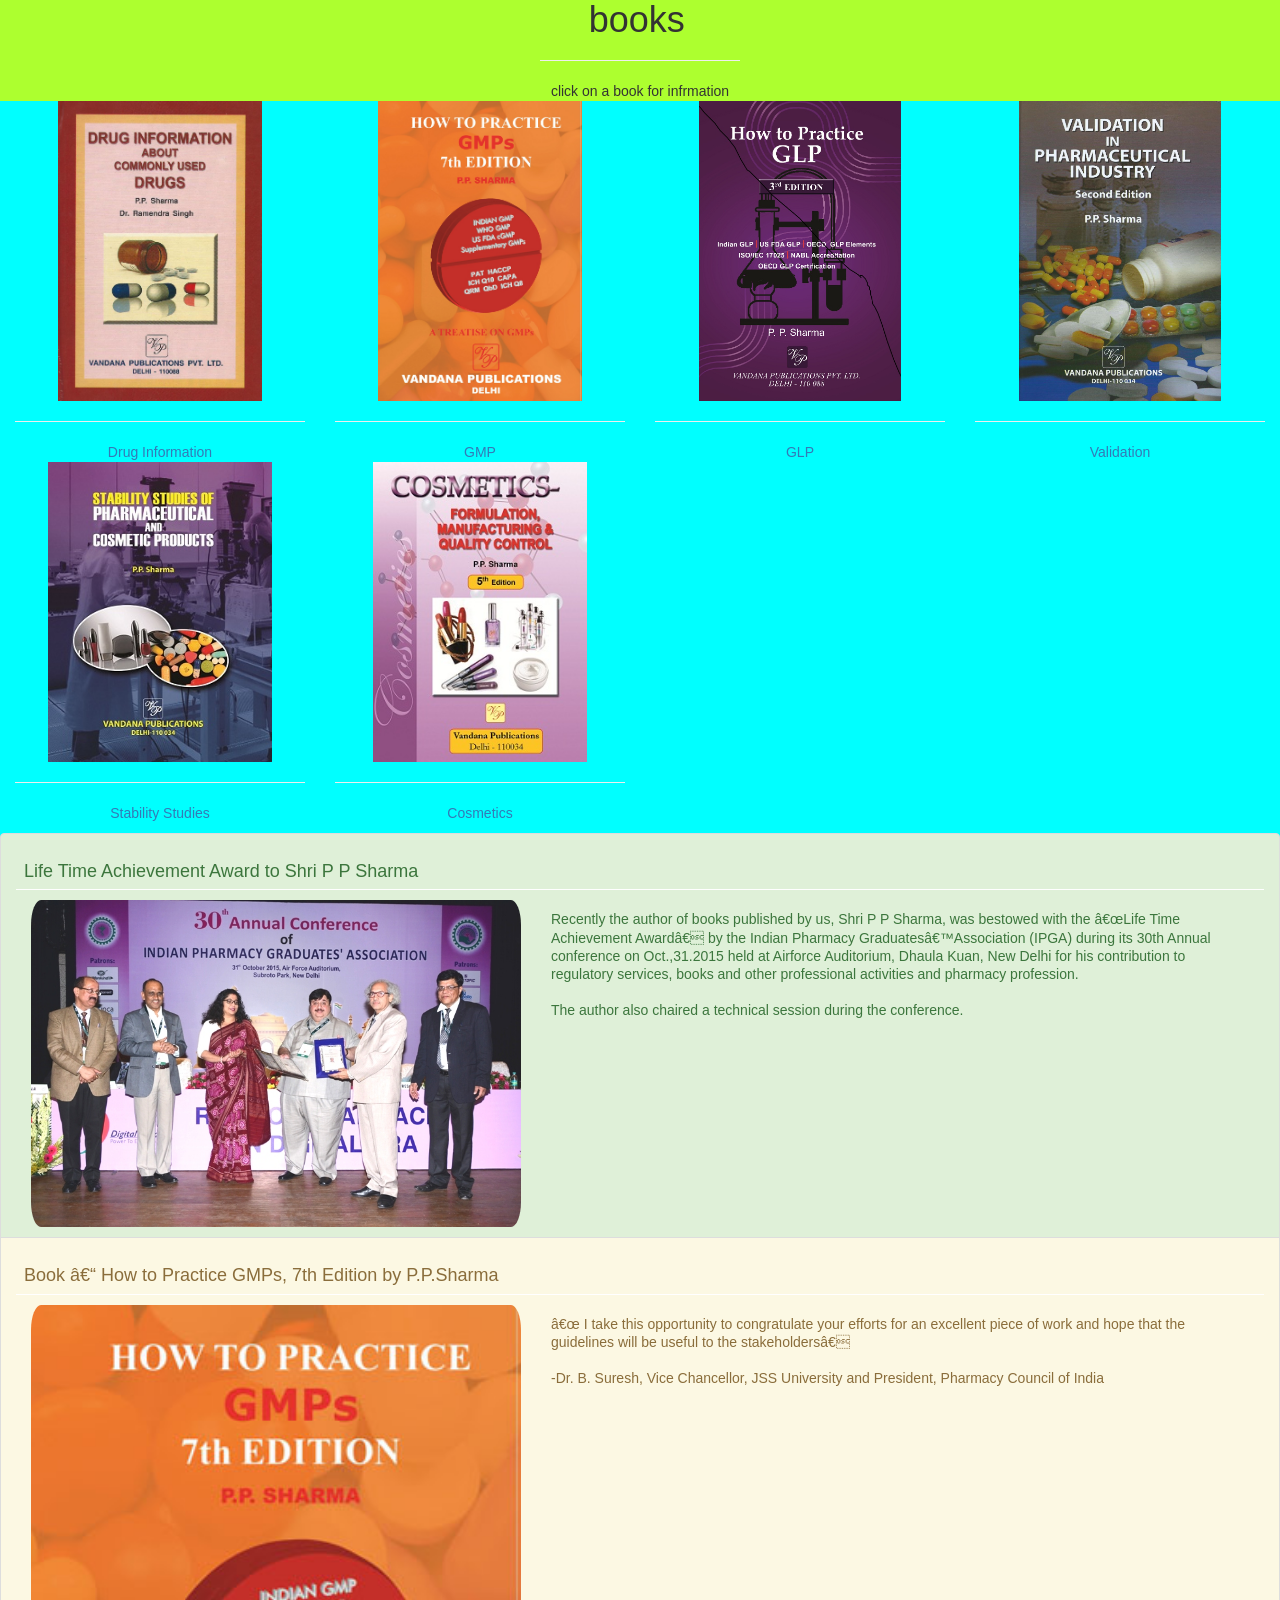
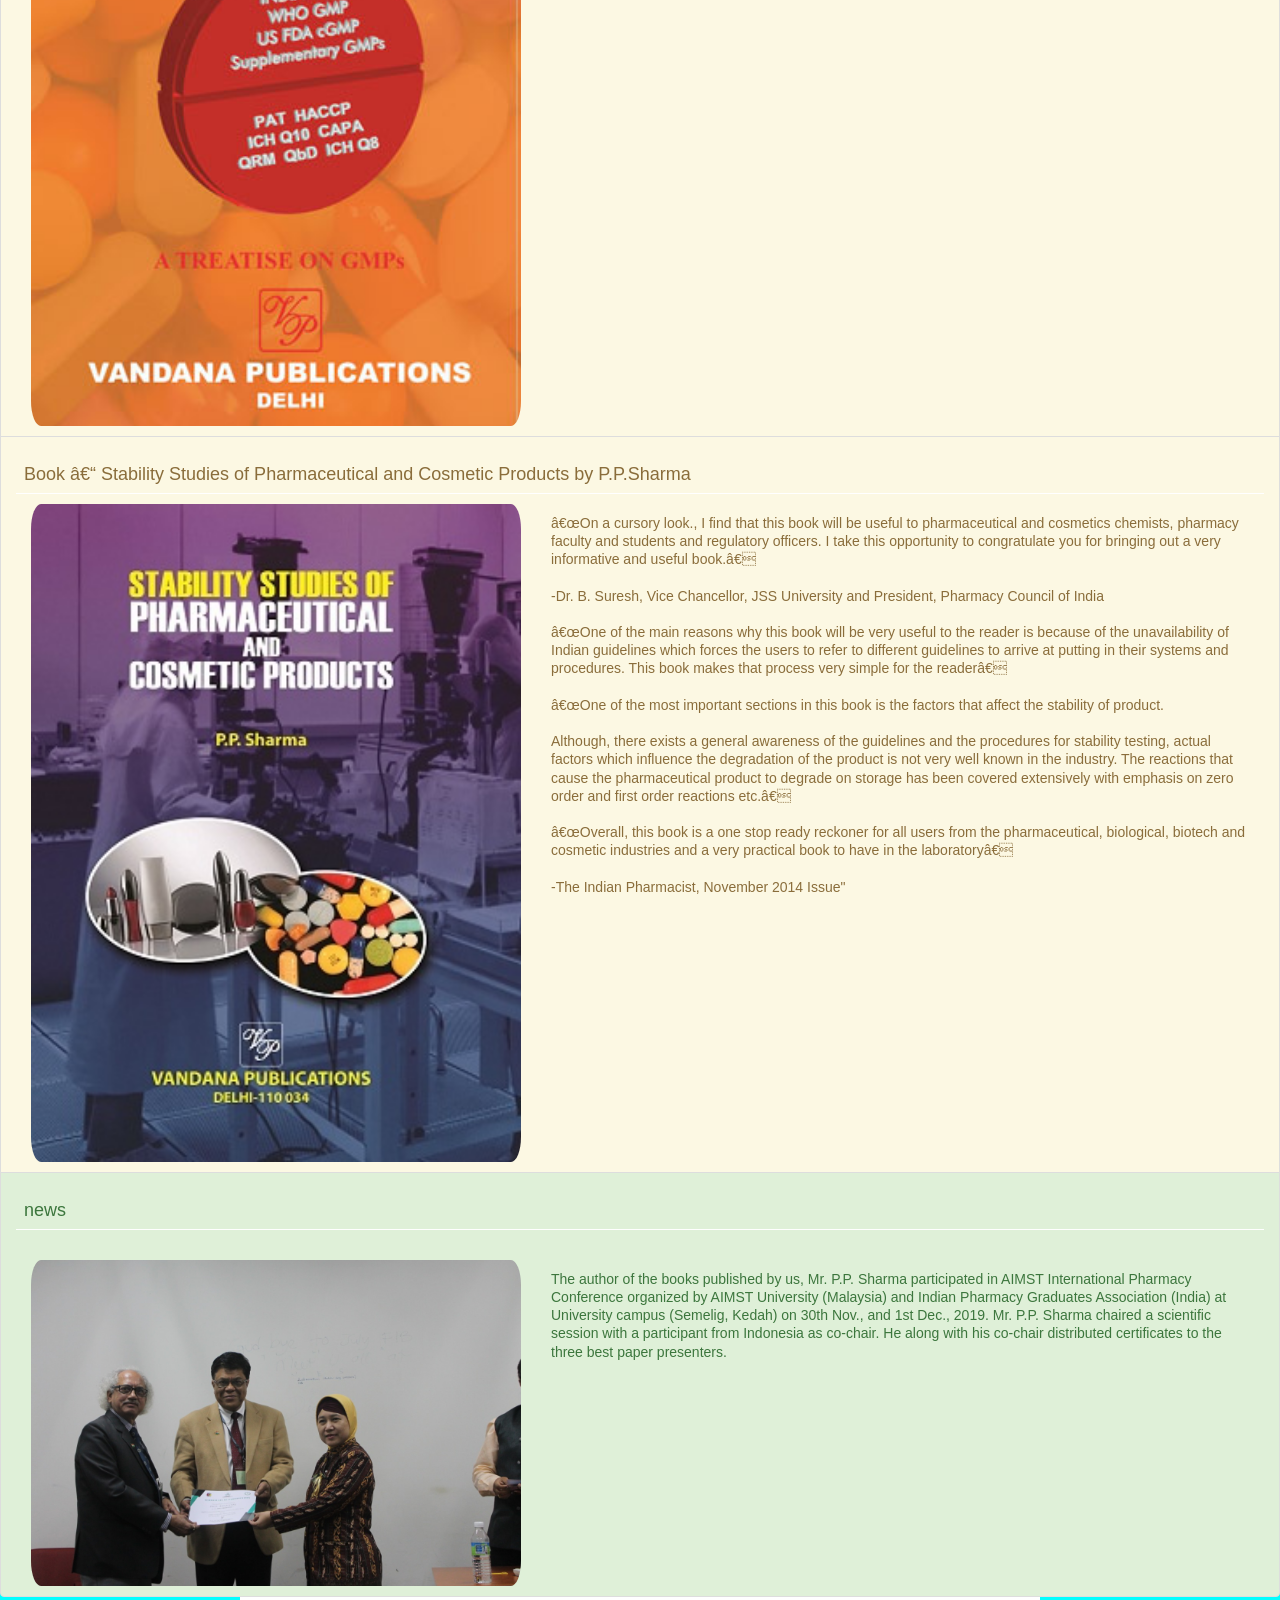
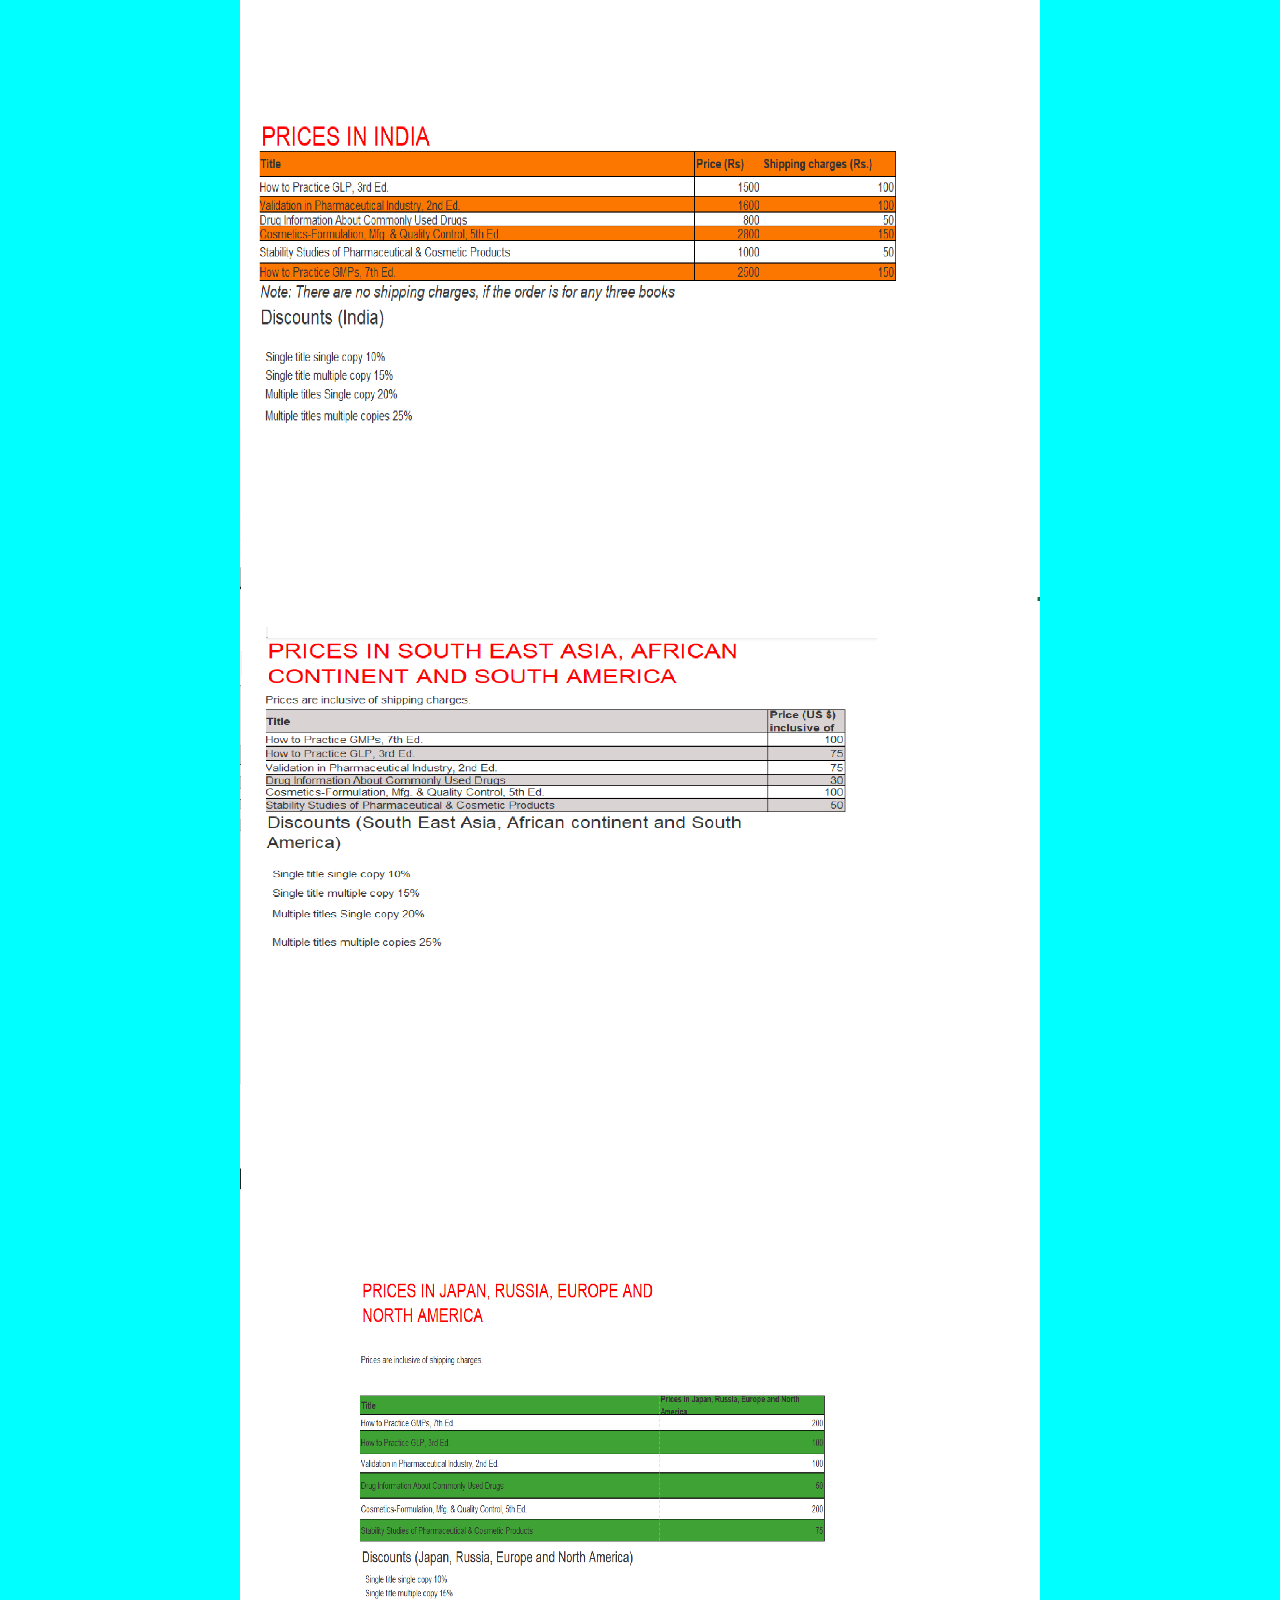
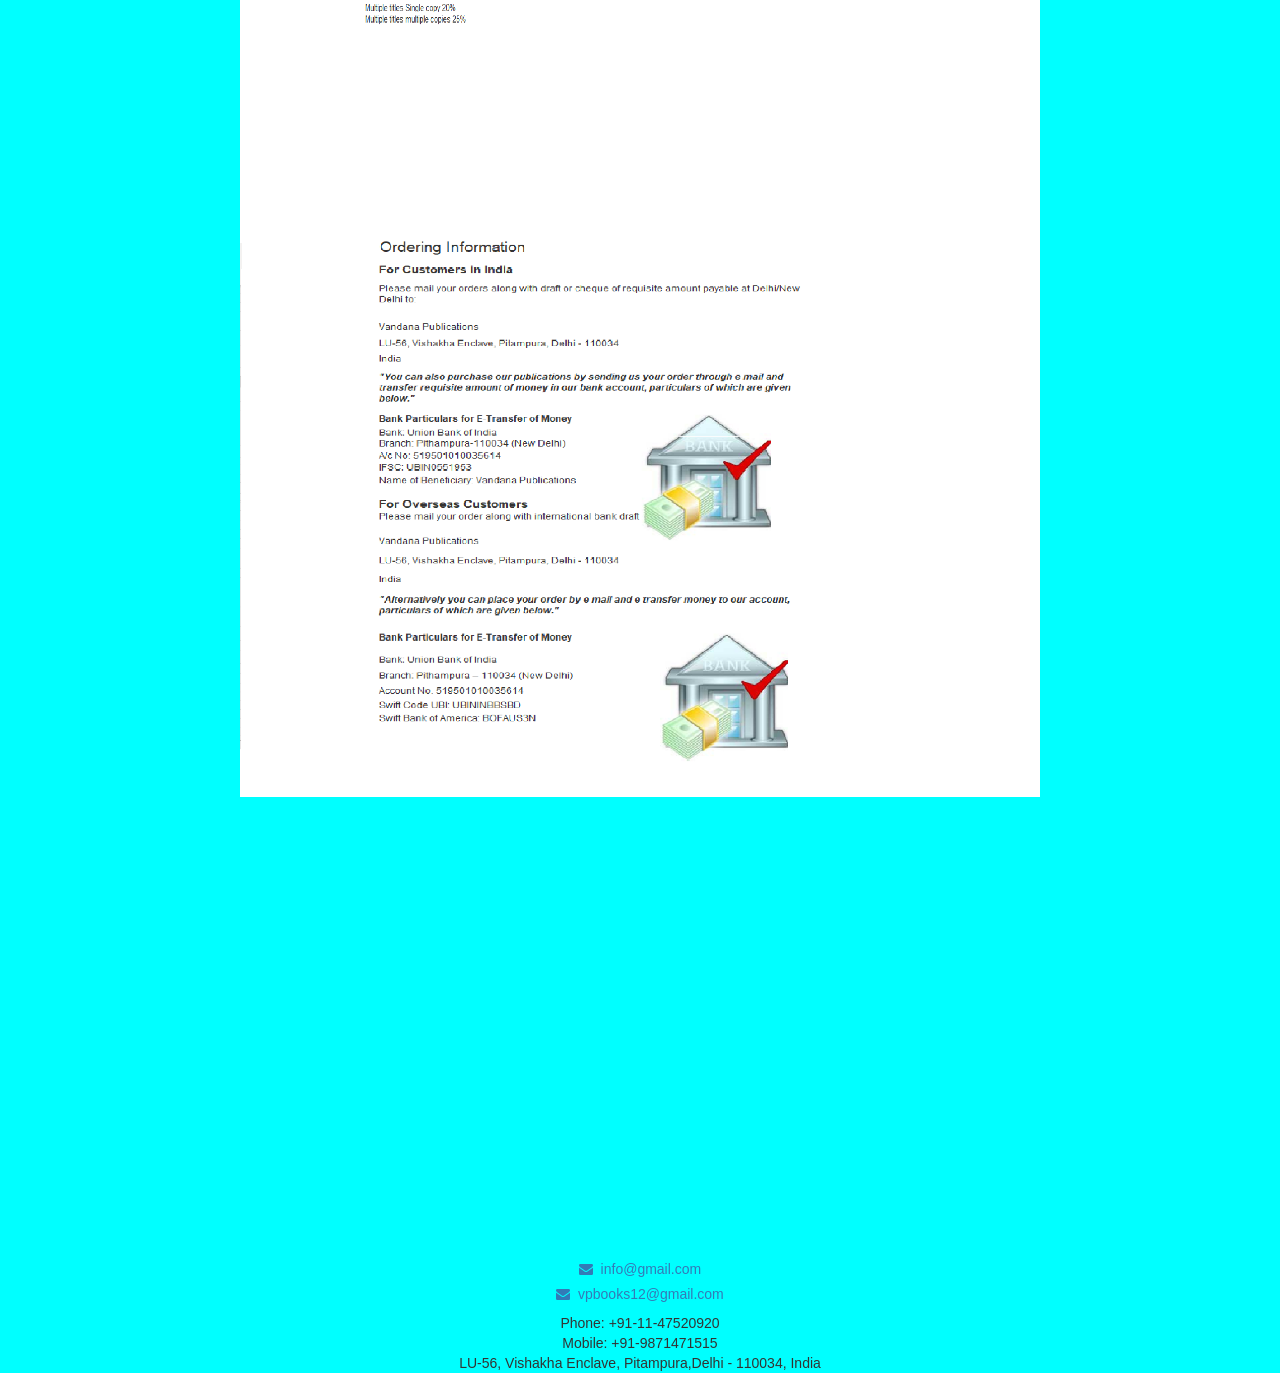
<file: index.html>
<!DOCTYPE html>
<html lang="eng">

<head>
    <meta charset="utf-8">
    <meta name="viewport" content="width=device-width, initial-scale=1.0">
    <title>vandana pub</title>

    <link rel="stylesheet" href="https://maxcdn.bootstrapcdn.com/bootstrap/3.4.0/css/bootstrap.min.css">

    <script src="https://ajax.googleapis.com/ajax/libs/jquery/3.4.1/jquery.min.js"></script>

    <script src="https://maxcdn.bootstrapcdn.com/bootstrap/3.4.0/js/bootstrap.min.js"></script>

    <link rel="stylesheet" href="https://cdnjs.cloudflare.com/ajax/libs/font-awesome/4.7.0/css/font-awesome.min.css">

    <link rel="stylesheet" href="vp.css">
</head>

<body>
   

    </nav> 
    <section class="book_info">
        <h1 style="margin-left: 46%;">books</h1>
        <hr style="width: 200px;">
        <center>
        <p>click on a book for infrmation</p>
        </center>
        <center>
        <div class="col-lg-3 col-md-3 col-sm-3 col-xs-6 book" data-toggle="modal" data-target="#drugs">
            <img src="145182645914513692861448635784x.jpg" style="height: 300px" class="img-responsive">
            <hr>
            <p class="text-primary">Drug Information</p>
        </div>
        <div class="modal fade" id="drugs">
            <div class="modal-dialog">
                <div class="modal-content">
                    <div class="modal-header" style="text-align: center; background-color: blue;">
                        <button type="button" class="close" data-dismiss="modal">&times;</button>
                        <h4 class="modal-title" style="color: white;">Drug Information about Commonly Used Drugs</h4>
                    </div>

                    <div class="modal-body" style="text-align: center; background-color: greenyellow;">
                        <center>
                            <img src="145182645914513692861448635784x.jpg" class="img-responsive img_modal" style="height: 200px">
                            <p class="p_modal" style="color: blueviolet">Drug information is something that is needed by all pharma professionals whether in practice, industry, pharmacy education or regulatory. Drug information in this title has been compiled based on their use in disorders of different body systems like gastro-intestinal tract (GIT), respiratory tract, cardio-vascular system. In the introductory section of each part, there is general discussion on different classes of drugs, which are used in the treatment of disorders of the system. Later, there is drug information on individual drugs. There are two chapters, which are not specific to system but deal with common factor, for example pain. These chapters include drugs used in pain, fever, and inflammation and anti-infective drugs. The book has been divided into eight parts. Many pharma professionals may not be conversant with medical terms, therefore, abbreviations and glossary of medical terms have been given in the beginning of the book. There are three appendices in the book. Appendix I contains the list of drugs and their FDC, manufacture and sale of which have been banned in India. Appendix II contains list of schedule X drugs for which separate licence is required for manufacture and sale. Appendix III contains list of medical devices, which have been notified as drugs by Govt. of India<br>
                                <a style="color: crimson; " href="http://vpbooks.in/upload/1451826459Drug%20Information%20-%20Preview.pdf" target="_blank"><b>more</b></a>
                            </p>
                        </center>
                    </div>
                </div>
            </div>
        </div>
        <div class="col-lg-3 col-md-3 col-sm-3 col-xs-6 book" data-toggle="modal" data-target="#gmp">
            <img src="14509640111440474311GMPs_with_logo.jpg" style="height: 300px" class="img-responsive">
            <hr>
            <p class="text-primary"> GMP</p>
        </div>
        <div class="modal fade" id="gmp">
            <div class="modal-dialog">
                <div class="modal-content">
                    <div class="modal-header" style="text-align: center; background-color: blue;">
                        <button type="button" class="close" data-dismiss="modal">&times;</button>
                        <h4 class="modal-title" style="color: white;">How to Practice GMP</h4>
                    </div>

                    <div class="modal-body" style="text-align: center; background-color: greenyellow;">
                        <center>
                            <img src="14509640111440474311GMPs_with_logo.jpg" class="img-responsive img_modal" style="height: 200px">
                            <p class="p_modal" style="color: blueviolet">Like GMP, GLP also originated in the United States of America. US FDA had observed in some cases that studies submitted in support of safety of regulated products had not been conducted in acceptable manner. In view of this, GLP guidelines were incorporated under the Code of Federal Regulations (21CFR 58) in late seventies. Based on these guidelines a group of countries known as Organization for Economic Cooperation and Development (OECD) developed GLP in early eighties. In India, GLP were incorporated under the Drugs and Cosmetics Rules as Schedule L1 in 2008 to be effective after two years. The former GLPs have been revised a couple of times. The first edition of this book was published in 2000 when no national GLP guidelines were available and discussion was mainly based on US FDA GLP. In view of the changes and appearance of GLP under the Drugs and Cosmetics Rules, third edition of the book has been published. Besides Indian GLP, US FDA GLP and principles of OECD GLP, associated topics like inspection, sampling, statistical quality control (SQC), analytical method validation, laboratory safety, NABL accreditation, GLP certification under OECD GLP Program have been included in the book to make it useful to the pharmaceutical industry and pharmacy educational institutions.

                                <br>
                                <a style="color: crimson; " href="http://vpbooks.in/upload/1450964011gmps-preview.pdf" target="_blank"><b>more</b></a>
                            </p>
                        </center>
                    </div>
                </div>
            </div>
        </div>

        <div class="col-lg-3 col-md-3 col-sm-3 col-xs-6 book" data-toggle="modal" data-target="#glp">
            <img src="145414802314513693971440495950GLP_Cover_3rd_edition_Final%20-%20Copy.jpg" style="height: 300px" class="img-responsive">
            <hr>
            <p class="text-primary"> GLP</p>
        </div>
        <div class="modal fade" id="glp">
            <div class="modal-dialog">
                <div class="modal-content">
                    <div class="modal-header" style="text-align: center; background-color: blue;">
                        <button type="button" class="close" data-dismiss="modal">&times;</button>
                        <h4 class="modal-title" style="color: white;">How to Practice GLP</h4>
                    </div>

                    <div class="modal-body" style="text-align: center; background-color: greenyellow;">
                        <center>
                            <img src="145414802314513693971440495950GLP_Cover_3rd_edition_Final%20-%20Copy.jpg" class="img-responsive img_modal" style="height: 200px">
                            <p class="p_modal" style="color: blueviolet">Like GMP, GLP also originated in the United States of America. US FDA had observed in some cases that studies submitted in support of safety of regulated products had not been conducted in acceptable manner. In view of this, GLP guidelines were incorporated under the Code of Federal Regulations (21CFR 58) in late seventies. Based on these guidelines a group of countries known as Organization for Economic Cooperation and Development (OECD) developed GLP in early eighties. In India, GLP were incorporated under the Drugs and Cosmetics Rules as Schedule L1 in 2008 to be effective after two years. The former GLPs have been revised a couple of times. The first edition of this book was published in 2000 when no national GLP guidelines were available and discussion was mainly based on US FDA GLP. In view of the changes and appearance of GLP under the Drugs and Cosmetics Rules, third edition of the book has been published. Besides Indian GLP, US FDA GLP and principles of OECD GLP, associated topics like inspection, sampling, statistical quality control (SQC), analytical method validation, laboratory safety, NABL accreditation, GLP certification under OECD GLP Program have been included in the book to make it useful to the pharmaceutical industry and pharmacy educational institutions.<br>
                                <a style="color: crimson; " href="http://vpbooks.in/upload/1454148023GLP_Preview.pdf" target="_blank"><b>more</b></a>
                            </p>
                        </center>
                    </div>
                </div>
            </div>
        </div>
        <div class="col-lg-3 col-md-3 col-sm-3 col-xs-6 book" data-toggle="modal" data-target="#validation">
            <img src="1454149006Validation_2nd_ed.jpg" style="height: 300px" class="img-responsive">
            <hr>
            <p class="text-primary">Validation </p>
        </div>
        <div class="modal fade" id="validation">
            <div class="modal-dialog">
                <div class="modal-content">
                    <div class="modal-header" style="text-align: center; background-color: blue;">
                        <button type="button" class="close" data-dismiss="modal">&times;</button>
                        <h4 class="modal-title" style="color: white;">Validation in Pharmaceutical Industry</h4>
                    </div>

                    <div class="modal-body" style="text-align: center; background-color: greenyellow;">
                        <center>
                            <img src="1454149006Validation_2nd_ed.jpg" class="img-responsive img_modal" style="height: 200px">
                            <p class="p_modal" style="color: blueviolet; text-align: left;">Validation is a process of establishing documentary evidence demonstrating that a procedure, process, or activity carried out in production or testing maintains the desired level of compliance at all stages. In Pharma Industry it is very important apart from final testing and compliance of product with standard that the process adapted to produce itself must assure that process will consistently produce the expected results. Here the desired results are established in terms of specifications for outcome of the process. Qualification of systems and equipment is therefore a part of process of validation. It is a requirement of food and drug, pharmaceutical regulating agencies like FDA's good manufacturing practices guidelines.<br>
                                Contents of the book include<br>
                                Chapter 1: Principles and tools of statistics used in validation and quality control of drugs<br>
                                Chapter 2: Validation-concepts and options<br>
                                Chapter 3: Validation Master Plan (VMP) and other documents<br>
                                Chapter 4: Organizing for validation<br>
                                Chapter 5: Calibration and qualification
                                Chapter 6: Qualification of premises and validation of HVAC systems<br>
                                Chapter 7: Validation of utilities<br>
                                Chapter 8: Cleaning validation<br>
                                Chapter 9: Process validation and revalidation<br>
                                Chapter 10: Validation of packaging operations<br>
                                Chapter 11: Validation of some special processes-aseptic processes, lyophilization<br>
                                Chapter 12: Process validation of medical devices<br>
                                Chapter 13: Analytical method validation<br>
                                Chapter 14: Computer system validation<br>
                                <a style="color: crimson; " href="http://vpbooks.in/upload/1454149006Validation_Preview.pdf" target="_blank"><b>more</b></a>
                            </p>
                        </center>
                    </div>
                </div>
            </div>
        </div>
<div>  

        <div class="col-lg-3 col-md-3 col-sm-3 col-xs-6 book" data-toggle="modal" data-target="#StabilityStudiesofPharmaceuticalandCosmeticProducts" >
            <img src="14541492581450964440Cover_Stability_Studies_of_Pharmaceutical_2013_with_logo.jpg" style="height: 300px" class="img-responsive">
            <hr>
            <p class="text-primary">Stability Studies </p>
        </div>
        <div class="modal fade" id="StabilityStudiesofPharmaceuticalandCosmeticProducts">
            <div class="modal-dialog">
                <div class="modal-content">
                    <div class="modal-header" style="text-align: center; background-color: blue;">
                        <button type="button" class="close" data-dismiss="modal">&times;</button>
                        <h4 class="modal-title" style="color: white;">Stability Studies of Pharmaceutical and Cosmetic Products</h4>
                    </div>

                    <div class="modal-body" style="text-align: center; background-color: greenyellow;">
                        <center>
                            <img src="14541492581450964440Cover_Stability_Studies_of_Pharmaceutical_2013_with_logo.jpg" class="img-responsive img_modal" style="height: 200px">
                            <p class="p_modal" style="color: blueviolet; text-align: left;">The purpose of stability testing is to provide evidence on how the quality of an active pharmaceutical ingredient or medicinal product varies with time under the influence of a variety of environmental factors such as temperature, humidity, and light, and to establish a re-test period for the active pharmaceutical ingredient or a shelf life for the medicinal product and recommended storage conditions. The design of the stability-testing programme should take into account the intended market and the climatic conditions in the area in which the medicinal products will be used. The stability testing recommendations in this guideline cover the long-term storage condition for all Climatic Zones, i.e. I – IV. The shelf life should be established with due regard to the climatic zone(s) in which the products are to be marketed. For certain preparations, the shelf-life can be guaranteed only if specific storage instructions are complied with.<br>
                                Contents of the book include<br>
                                Chapter 1: Regulatory requirements for stability studies<br>
                                Chapter 2: Factors affecting stability of pharmaceutical and cosmetic products<br>
                                Chapter 3: Development of stability indicating methods<br>
                                Chapter 4: Stability studies guidelines for pharmaceutical products<br>
                                Chapter 5: IPEC excipients stability guidelines<br>
                                Chapter 6: Stability testing of biological, biotechnological products<br>
                                Chapter 7: Stability of cosmetic products<br>
                                <a style="color: crimson; " href="http://vpbooks.in/upload/1454149258Stability%20Studies%20-%20Preview.pdf" target="_blank"><b>more</b></a>
                            </p>
                        </center>
                    </div>
                </div>
            </div>
        </div>
        <div class="col-lg-3 col-md-3 col-sm-3 col-xs-6 book" data-toggle="modal" data-target="#cosmetics">
            <img src="1451826287145147194714486348831440497347Cover_Cosmetics_2014%20-%20Copy%20(2).jpg" style="height: 300px" class="img-responsive">
            <hr>
            <p class="text-primary">Cosmetics</p>
        </div>
        <div class="modal fade" id="cosmetics">
            <div class="modal-dialog">
                <div class="modal-content">
                    <div class="modal-header" style="text-align: center; background-color: blue;">
                        <button type="button" class="close" data-dismiss="modal">&times;</button>
                        <h4 class="modal-title" style="color: white;">Cosmetics-Formulation, Manufacturing and Quality Control</h4>
                    </div>

                    <div class="modal-body" style="text-align: center; background-color: greenyellow;">
                        <center>
                            <img src="1451826287145147194714486348831440497347Cover_Cosmetics_2014%20-%20Copy%20(2).jpg" class="img-responsive img_modal" style="height: 200px">
                            <p class="p_modal" style="color: blueviolet; text-align: left;">
                                As the title suggests the book has information on formulation, manufacture and quality control of cosmetics. The book has 11 parts and 59 chapters. Part I has information on regulatory provisions, plant layout, different processes used, most commonly used raw materials in the manufacture of cosmetics and control of microbial contamination. Part II has chapters on different preparations for skin including colour cosmetics like creams, lotions, tonics, antiperspirants and deodorants, skin powders, lipsticks and has information on formulation & manufacturing methods. Part III has chapters on cosmetics for the hair like shampoos, hair tonics, hair dyes, depilatories etc. with information on formulation and manufacturing methods. Part IV has chapters on cosmetics for the eyes like eye shadows, eyeliners, mascara with information on formulation and manufacturing methods. Part V has chapters on cosmetics for the nails like cuticle creams, nail bleaches, nail lacquers and finger nail elongaters with their formulations and method of manufacture. Part VI has chapters on cosmetics for the teeth like toothpowders, toothpastes and mouthwashes with their formulations and method of manufacture. Part VII has chapters on cosmetics for vulnerable i.e. cosmetics for babies, cosmetics for elderly and cosmetics for persons having allergy to certain chemicals. Part VIII has chapters on miscellaneous cosmetics i.e. aerosol cosmetics, herbal cosmetics and patch cosmetics with their formulation and manufacturing methods. Part IX has chapters on essential oils and aroma chemicals and different types of perfumes and fragrances with their formulation and method of manufacture. Part X has chapters on toilet soaps i.e. chemistry of fats and oils, manufacture of soaps and toilet soaps and bathing bars. Part XI has chapters on quality control of cosmetics including standards of cosmetic raw materials and finished products, skin sensitization testing, in-vitro testing of cosmetics (without use of animals), and stability testing of cosmetics. The book has four useful appendices having information on machinery manufacturers and cosmetic raw material manufacturers<br>
                                <a style="color: crimson; " href="http://vpbooks.in/upload/1451826287Cosmetic%20Book%20-%20Preview.pdf" target="_blank"><b>more</b></a>
                            </p>
                        </center>
                    </div>
                </div>
            </div>
        </div>
        </div>
        </center>
    </section>
    <section class="news">
    <ul class="list-group">

    <li class="list-group-item list-group-item-success col-lg-12 col-md-12 col-sm-12 col-xs-12 environment_li" >
      <h4>Life Time Achievement Award to Shri P P Sharma</h4>
      <img src="14505062561448458645DSC_0600.jpg"  class="img-responsive col-lg-5 col-md-5 col-sm-5 col-xs-12" >
      <p class="list-group-item-text col-lg-7 col-md-7 col-sm-7 col-xs-12" >Recently the author of books published by us, Shri P P Sharma, was bestowed with the â€œLife Time Achievement Awardâ€ by the Indian Pharmacy Graduatesâ€™Association (IPGA) during its 30th Annual conference on Oct.,31.2015 held at Airforce Auditorium, Dhaula Kuan, New Delhi for his contribution to regulatory services, books and other professional activities and pharmacy profession.
<br> <br>
The author also chaired a technical session during the conference.</p>
     </li>

    <li class="list-group-item list-group-item-warning col-lg-12 col-md-12 col-sm-12 col-xs-12 environment_li"  >
     <h4>Book â€“ How to Practice GMPs, 7th Edition by P.P.Sharma</h4>
     <img src="14505094981440474311GMPs_with_logo.jpg"  class="img-responsive col-lg-5 col-md-5 col-sm-5 col-xs-12" >
     <p class="list-group-item-text col-lg-7 col-md-7 col-sm-7 col-xs-12" >â€œ I take this opportunity to congratulate your efforts for an excellent piece of work and hope that the guidelines will be useful to the stakeholdersâ€
    <br><br>
       -Dr. B. Suresh, Vice Chancellor, JSS University and President, Pharmacy Council of India</p>
    </li>

  <li class="list-group-item list-group-item-warning col-lg-12 col-md-12 col-sm-12 col-xs-12 environment_li"  >
     <h4>Book â€“ Stability Studies of Pharmaceutical and Cosmetic Products by P.P.Sharma</h4>
     <img src="14541492581450964440Cover_Stability_Studies_of_Pharmaceutical_2013_with_logo.jpg"  class="img-responsive col-lg-5 col-md-5 col-sm-5 col-xs-12" >
     <p class="list-group-item-text col-lg-7 col-md-7 col-sm-7 col-xs-12" >â€œOn a cursory look., I find that this book will be useful to pharmaceutical and cosmetics chemists, pharmacy faculty and students and regulatory officers. I take this opportunity to congratulate you for bringing out a very informative and useful book.â€
<br><br>
       -Dr. B. Suresh, Vice Chancellor, JSS University and President, Pharmacy Council of India
<br><br>
â€œOne of the main reasons why this book will be very useful to the reader is because of the unavailability of Indian guidelines which forces the users to refer to different guidelines to arrive at putting in their systems and procedures. This book makes that process very simple for the readerâ€
<br><br>
â€œOne of the most important sections in this book is the factors that affect the stability of product.
<br><br>
Although, there exists a general awareness of the guidelines and the procedures for stability testing, actual factors which influence the degradation of the product is not very well known in the industry. The reactions that cause the pharmaceutical product to degrade on storage has been covered extensively with emphasis on zero order and first order reactions etc.â€
<br><br>
â€œOverall, this book is a one stop ready reckoner for all users from the pharmaceutical, biological, biotech and cosmetic industries and a very practical book to have in the laboratoryâ€
       <br><br>
	-The Indian Pharmacist, November 2014 Issue"
      </p>
    </li>
    <li class="list-group-item list-group-item-success col-lg-12 col-md-12 col-sm-12 col-xs-12 environment_li" >
        <h4>news</h4>
        <br>
        <img src="IMG-20191206-WA0041.jpg"  class="img-responsive col-lg-5 col-md-5 col-sm-5 col-xs-12" >
        <p class="list-group-item-text col-lg-7 col-md-7 col-sm-7 col-xs-12" >The author of the books published by us, Mr. P.P. Sharma participated in  AIMST International Pharmacy Conference organized by AIMST University (Malaysia) and Indian Pharmacy Graduates Association (India) at University campus (Semelig, Kedah) on 30th Nov., and 1st Dec., 2019. Mr. P.P. Sharma chaired a scientific session with a  participant from  Indonesia as co-chair. He along with his co-chair  distributed certificates to the three best paper presenters.
        </p>
       </li>
</ul>
    </section>
    <section id="pricing">
        <center>
        <img src="prices in india.png" width="800" height="600">
        <img src="prices in seaacsa.png"width="800" height="600">
        <img src="prices in jpena.png"width="800" height="600">
        <img src="ordering information.png"width="800" height="600">
        </center>
    </section>
    
     <section id="contact">
         <center>
            <iframe src="https://www.google.com/maps/embed?pb=!1m14!1m8!1m3!1d27995.01473654637!2d77.143775!3d28.708282000000004!3m2!1i1024!2i768!4f13.1!3m3!1m2!1s0x390d017e1c23f6cb%3A0xdfd1b8129476fcc2!2sVishaka%20Enclave%2C%20Maharaja%20Agrasen%20Marg%2C%20Block%20LU%2C%20Uttari%20Pitampura%2C%20Pitam%20Pura%2C%20Delhi%2C%20110034!5e0!3m2!1sen!2sin!4v1608771432220!5m2!1sen!2sin" width="600" height="450" frameborder="0" style="border:0;" allowfullscreen="" aria-hidden="false" tabindex="0"></iframe>


        <div class="contact_1">

            <a href="mailto:info@gmail.com?Subject=hi">
                <h5><i class="fa fa-envelope"></i>&nbsp;&nbsp;info@gmail.com</h5>
            </a>
            <a href="mailto:vpbooks12@gmail.com?Subject=hi">
                <h5><i class="fa fa-envelope"></i>&nbsp;&nbsp;vpbooks12@gmail.com</h5>
            </a>
            Phone: +91-11-47520920
            <br>
            Mobile: +91-9871471515
            <br>
            LU-56, Vishakha Enclave, Pitampura,Delhi - 110034, India

            
        </div>
         </center>
    </section>
    <center>
   
</center>
</html>
</file>
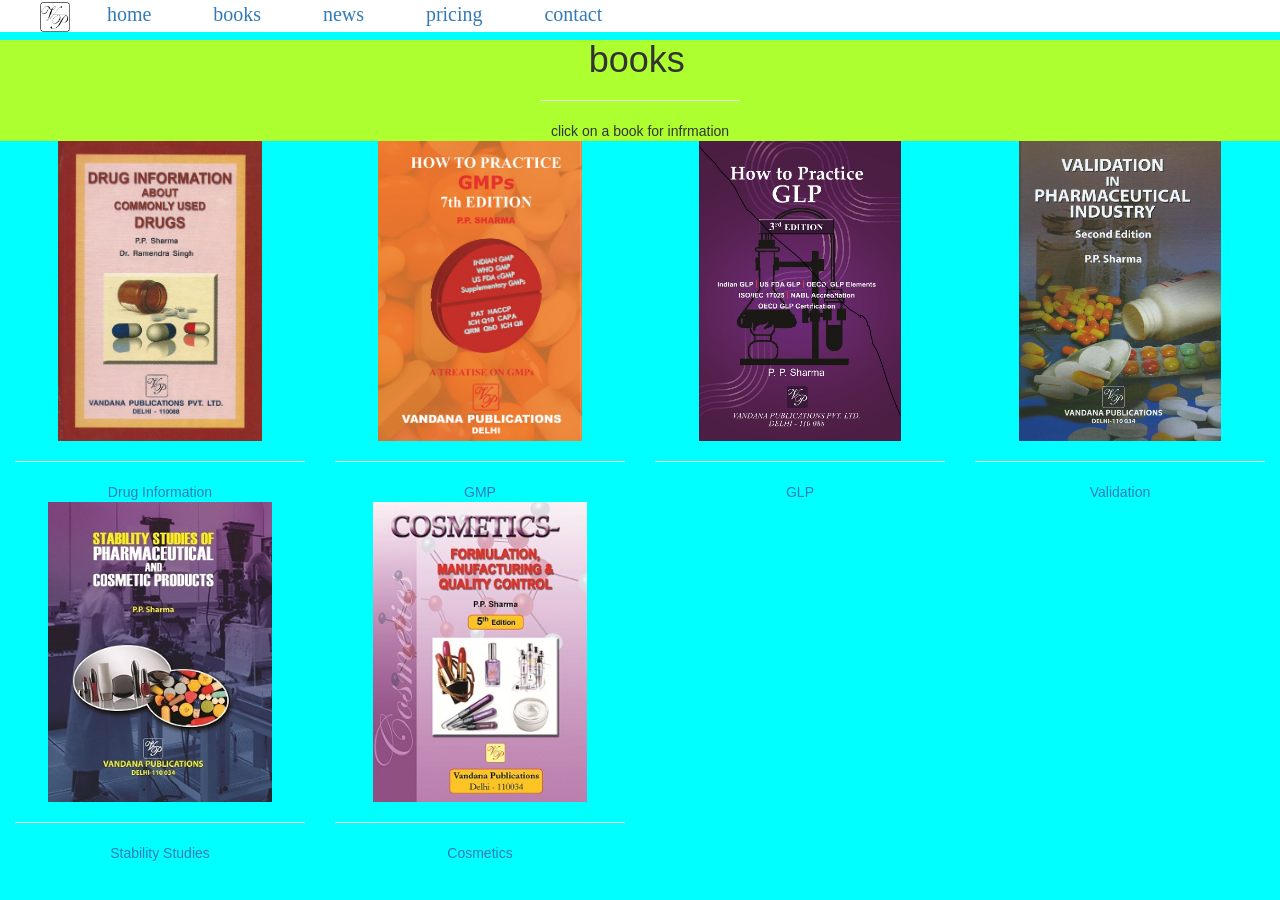
<file: books.html>
<html>
    <head>
        <meta charset="utf-8">
        <meta name="viewport" content="width=device-width, initial-scale=1.0">
        <title>vandana pub</title>
    
        <link rel="stylesheet" href="https://maxcdn.bootstrapcdn.com/bootstrap/3.4.0/css/bootstrap.min.css">
    
        <script src="https://ajax.googleapis.com/ajax/libs/jquery/3.4.1/jquery.min.js"></script>
    
        <script src="https://maxcdn.bootstrapcdn.com/bootstrap/3.4.0/js/bootstrap.min.js"></script>
    
        <link rel="stylesheet" href="https://cdnjs.cloudflare.com/ajax/libs/font-awesome/4.7.0/css/font-awesome.min.css">
    
        <link rel="stylesheet" href="vp.css">
    </head>
<body>
    <nav>
        <ul class="menu">
            <img src="logo.png" width="30" height="30">
            <li class="links"><a href="home.html">home</a></li>
            <li class="links"><a href="books.html">books</a></li>
            <li class="links"><a href="news.html">news</a></li>
            <li class="links"><a href="pricing.html">pricing</a></li>
            <li class="links"><a href="contact.html">contact</a></li>
    
        </ul>
       </nav>
       <br>
       <br>
    
    <section class="book_info">
        <h1 style="margin-left: 46%;">books</h1>
        <hr style="width: 200px;">
        <center>
        <p>click on a book for infrmation</p>
        </center>
        <center>
        <div class="col-lg-3 col-md-3 col-sm-3 col-xs-6 book" data-toggle="modal" data-target="#drugs">
            <img src="145182645914513692861448635784x.jpg" style="height: 300px" class="img-responsive">
            <hr>
            <p class="text-primary">Drug Information</p>
        </div>
        <div class="modal fade" id="drugs">
            <div class="modal-dialog">
                <div class="modal-content">
                    <div class="modal-header" style="text-align: center; background-color: blue;">
                        <button type="button" class="close" data-dismiss="modal">&times;</button>
                        <h4 class="modal-title" style="color: white;">Drug Information about Commonly Used Drugs</h4>
                    </div>

                    <div class="modal-body" style="text-align: center; background-color: greenyellow;">
                        <center>
                            <img src="145182645914513692861448635784x.jpg" class="img-responsive img_modal" style="height: 200px">
                            <p class="p_modal" style="color: blueviolet">Drug information is something that is needed by all pharma professionals whether in practice, industry, pharmacy education or regulatory. Drug information in this title has been compiled based on their use in disorders of different body systems like gastro-intestinal tract (GIT), respiratory tract, cardio-vascular system. In the introductory section of each part, there is general discussion on different classes of drugs, which are used in the treatment of disorders of the system. Later, there is drug information on individual drugs. There are two chapters, which are not specific to system but deal with common factor, for example pain. These chapters include drugs used in pain, fever, and inflammation and anti-infective drugs. The book has been divided into eight parts. Many pharma professionals may not be conversant with medical terms, therefore, abbreviations and glossary of medical terms have been given in the beginning of the book. There are three appendices in the book. Appendix I contains the list of drugs and their FDC, manufacture and sale of which have been banned in India. Appendix II contains list of schedule X drugs for which separate licence is required for manufacture and sale. Appendix III contains list of medical devices, which have been notified as drugs by Govt. of India<br>
                                <a style="color: crimson; " href="http://vpbooks.in/upload/1451826459Drug%20Information%20-%20Preview.pdf" target="_blank"><b>more</b></a>
                            </p>
                        </center>
                    </div>
                </div>
            </div>
        </div>
        <div class="col-lg-3 col-md-3 col-sm-3 col-xs-6 book" data-toggle="modal" data-target="#gmp">
            <img src="14509640111440474311GMPs_with_logo.jpg" style="height: 300px" class="img-responsive">
            <hr>
            <p class="text-primary"> GMP</p>
        </div>
        <div class="modal fade" id="gmp">
            <div class="modal-dialog">
                <div class="modal-content">
                    <div class="modal-header" style="text-align: center; background-color: blue;">
                        <button type="button" class="close" data-dismiss="modal">&times;</button>
                        <h4 class="modal-title" style="color: white;">How to Practice GMP</h4>
                    </div>

                    <div class="modal-body" style="text-align: center; background-color: greenyellow;">
                        <center>
                            <img src="14509640111440474311GMPs_with_logo.jpg" class="img-responsive img_modal" style="height: 200px">
                            <p class="p_modal" style="color: blueviolet">Like GMP, GLP also originated in the United States of America. US FDA had observed in some cases that studies submitted in support of safety of regulated products had not been conducted in acceptable manner. In view of this, GLP guidelines were incorporated under the Code of Federal Regulations (21CFR 58) in late seventies. Based on these guidelines a group of countries known as Organization for Economic Cooperation and Development (OECD) developed GLP in early eighties. In India, GLP were incorporated under the Drugs and Cosmetics Rules as Schedule L1 in 2008 to be effective after two years. The former GLPs have been revised a couple of times. The first edition of this book was published in 2000 when no national GLP guidelines were available and discussion was mainly based on US FDA GLP. In view of the changes and appearance of GLP under the Drugs and Cosmetics Rules, third edition of the book has been published. Besides Indian GLP, US FDA GLP and principles of OECD GLP, associated topics like inspection, sampling, statistical quality control (SQC), analytical method validation, laboratory safety, NABL accreditation, GLP certification under OECD GLP Program have been included in the book to make it useful to the pharmaceutical industry and pharmacy educational institutions.

                                <br>
                                <a style="color: crimson; " href="http://vpbooks.in/upload/1450964011gmps-preview.pdf" target="_blank"><b>more</b></a>
                            </p>
                        </center>
                    </div>
                </div>
            </div>
        </div>

        <div class="col-lg-3 col-md-3 col-sm-3 col-xs-6 book" data-toggle="modal" data-target="#glp">
            <img src="145414802314513693971440495950GLP_Cover_3rd_edition_Final%20-%20Copy.jpg" style="height: 300px" class="img-responsive">
            <hr>
            <p class="text-primary"> GLP</p>
        </div>
        <div class="modal fade" id="glp">
            <div class="modal-dialog">
                <div class="modal-content">
                    <div class="modal-header" style="text-align: center; background-color: blue;">
                        <button type="button" class="close" data-dismiss="modal">&times;</button>
                        <h4 class="modal-title" style="color: white;">How to Practice GLP</h4>
                    </div>

                    <div class="modal-body" style="text-align: center; background-color: greenyellow;">
                        <center>
                            <img src="145414802314513693971440495950GLP_Cover_3rd_edition_Final%20-%20Copy.jpg" class="img-responsive img_modal" style="height: 200px">
                            <p class="p_modal" style="color: blueviolet">Like GMP, GLP also originated in the United States of America. US FDA had observed in some cases that studies submitted in support of safety of regulated products had not been conducted in acceptable manner. In view of this, GLP guidelines were incorporated under the Code of Federal Regulations (21CFR 58) in late seventies. Based on these guidelines a group of countries known as Organization for Economic Cooperation and Development (OECD) developed GLP in early eighties. In India, GLP were incorporated under the Drugs and Cosmetics Rules as Schedule L1 in 2008 to be effective after two years. The former GLPs have been revised a couple of times. The first edition of this book was published in 2000 when no national GLP guidelines were available and discussion was mainly based on US FDA GLP. In view of the changes and appearance of GLP under the Drugs and Cosmetics Rules, third edition of the book has been published. Besides Indian GLP, US FDA GLP and principles of OECD GLP, associated topics like inspection, sampling, statistical quality control (SQC), analytical method validation, laboratory safety, NABL accreditation, GLP certification under OECD GLP Program have been included in the book to make it useful to the pharmaceutical industry and pharmacy educational institutions.<br>
                                <a style="color: crimson; " href="http://vpbooks.in/upload/1454148023GLP_Preview.pdf" target="_blank"><b>more</b></a>
                            </p>
                        </center>
                    </div>
                </div>
            </div>
        </div>
        <div class="col-lg-3 col-md-3 col-sm-3 col-xs-6 book" data-toggle="modal" data-target="#validation">
            <img src="1454149006Validation_2nd_ed.jpg" style="height: 300px" class="img-responsive">
            <hr>
            <p class="text-primary">Validation </p>
        </div>
        <div class="modal fade" id="validation">
            <div class="modal-dialog">
                <div class="modal-content">
                    <div class="modal-header" style="text-align: center; background-color: blue;">
                        <button type="button" class="close" data-dismiss="modal">&times;</button>
                        <h4 class="modal-title" style="color: white;">Validation in Pharmaceutical Industry</h4>
                    </div>

                    <div class="modal-body" style="text-align: center; background-color: greenyellow;">
                        <center>
                            <img src="1454149006Validation_2nd_ed.jpg" class="img-responsive img_modal" style="height: 200px">
                            <p class="p_modal" style="color: blueviolet; text-align: left;">Validation is a process of establishing documentary evidence demonstrating that a procedure, process, or activity carried out in production or testing maintains the desired level of compliance at all stages. In Pharma Industry it is very important apart from final testing and compliance of product with standard that the process adapted to produce itself must assure that process will consistently produce the expected results. Here the desired results are established in terms of specifications for outcome of the process. Qualification of systems and equipment is therefore a part of process of validation. It is a requirement of food and drug, pharmaceutical regulating agencies like FDA's good manufacturing practices guidelines.<br>
                                Contents of the book include<br>
                                Chapter 1: Principles and tools of statistics used in validation and quality control of drugs<br>
                                Chapter 2: Validation-concepts and options<br>
                                Chapter 3: Validation Master Plan (VMP) and other documents<br>
                                Chapter 4: Organizing for validation<br>
                                Chapter 5: Calibration and qualification
                                Chapter 6: Qualification of premises and validation of HVAC systems<br>
                                Chapter 7: Validation of utilities<br>
                                Chapter 8: Cleaning validation<br>
                                Chapter 9: Process validation and revalidation<br>
                                Chapter 10: Validation of packaging operations<br>
                                Chapter 11: Validation of some special processes-aseptic processes, lyophilization<br>
                                Chapter 12: Process validation of medical devices<br>
                                Chapter 13: Analytical method validation<br>
                                Chapter 14: Computer system validation<br>
                                <a style="color: crimson; " href="http://vpbooks.in/upload/1454149006Validation_Preview.pdf" target="_blank"><b>more</b></a>
                            </p>
                        </center>
                    </div>
                </div>
            </div>
        </div>
<div>  

        <div class="col-lg-3 col-md-3 col-sm-3 col-xs-6 book" data-toggle="modal" data-target="#StabilityStudiesofPharmaceuticalandCosmeticProducts" >
            <img src="14541492581450964440Cover_Stability_Studies_of_Pharmaceutical_2013_with_logo.jpg" style="height: 300px" class="img-responsive">
            <hr>
            <p class="text-primary">Stability Studies </p>
        </div>
        <div class="modal fade" id="StabilityStudiesofPharmaceuticalandCosmeticProducts">
            <div class="modal-dialog">
                <div class="modal-content">
                    <div class="modal-header" style="text-align: center; background-color: blue;">
                        <button type="button" class="close" data-dismiss="modal">&times;</button>
                        <h4 class="modal-title" style="color: white;">Stability Studies of Pharmaceutical and Cosmetic Products</h4>
                    </div>

                    <div class="modal-body" style="text-align: center; background-color: greenyellow;">
                        <center>
                            <img src="14541492581450964440Cover_Stability_Studies_of_Pharmaceutical_2013_with_logo.jpg" class="img-responsive img_modal" style="height: 200px">
                            <p class="p_modal" style="color: blueviolet; text-align: left;">The purpose of stability testing is to provide evidence on how the quality of an active pharmaceutical ingredient or medicinal product varies with time under the influence of a variety of environmental factors such as temperature, humidity, and light, and to establish a re-test period for the active pharmaceutical ingredient or a shelf life for the medicinal product and recommended storage conditions. The design of the stability-testing programme should take into account the intended market and the climatic conditions in the area in which the medicinal products will be used. The stability testing recommendations in this guideline cover the long-term storage condition for all Climatic Zones, i.e. I – IV. The shelf life should be established with due regard to the climatic zone(s) in which the products are to be marketed. For certain preparations, the shelf-life can be guaranteed only if specific storage instructions are complied with.<br>
                                Contents of the book include<br>
                                Chapter 1: Regulatory requirements for stability studies<br>
                                Chapter 2: Factors affecting stability of pharmaceutical and cosmetic products<br>
                                Chapter 3: Development of stability indicating methods<br>
                                Chapter 4: Stability studies guidelines for pharmaceutical products<br>
                                Chapter 5: IPEC excipients stability guidelines<br>
                                Chapter 6: Stability testing of biological, biotechnological products<br>
                                Chapter 7: Stability of cosmetic products<br>
                                <a style="color: crimson; " href="http://vpbooks.in/upload/1454149258Stability%20Studies%20-%20Preview.pdf" target="_blank"><b>more</b></a>
                            </p>
                        </center>
                    </div>
                </div>
            </div>
        </div>
        <div class="col-lg-3 col-md-3 col-sm-3 col-xs-6 book" data-toggle="modal" data-target="#cosmetics">
            <img src="1451826287145147194714486348831440497347Cover_Cosmetics_2014%20-%20Copy%20(2).jpg" style="height: 300px" class="img-responsive">
            <hr>
            <p class="text-primary">Cosmetics</p>
        </div>
        <div class="modal fade" id="cosmetics">
            <div class="modal-dialog">
                <div class="modal-content">
                    <div class="modal-header" style="text-align: center; background-color: blue;">
                        <button type="button" class="close" data-dismiss="modal">&times;</button>
                        <h4 class="modal-title" style="color: white;">Cosmetics-Formulation, Manufacturing and Quality Control</h4>
                    </div>

                    <div class="modal-body" style="text-align: center; background-color: greenyellow;">
                        <center>
                            <img src="1451826287145147194714486348831440497347Cover_Cosmetics_2014%20-%20Copy%20(2).jpg" class="img-responsive img_modal" style="height: 200px">
                            <p class="p_modal" style="color: blueviolet; text-align: left;">
                                As the title suggests the book has information on formulation, manufacture and quality control of cosmetics. The book has 11 parts and 59 chapters. Part I has information on regulatory provisions, plant layout, different processes used, most commonly used raw materials in the manufacture of cosmetics and control of microbial contamination. Part II has chapters on different preparations for skin including colour cosmetics like creams, lotions, tonics, antiperspirants and deodorants, skin powders, lipsticks and has information on formulation & manufacturing methods. Part III has chapters on cosmetics for the hair like shampoos, hair tonics, hair dyes, depilatories etc. with information on formulation and manufacturing methods. Part IV has chapters on cosmetics for the eyes like eye shadows, eyeliners, mascara with information on formulation and manufacturing methods. Part V has chapters on cosmetics for the nails like cuticle creams, nail bleaches, nail lacquers and finger nail elongaters with their formulations and method of manufacture. Part VI has chapters on cosmetics for the teeth like toothpowders, toothpastes and mouthwashes with their formulations and method of manufacture. Part VII has chapters on cosmetics for vulnerable i.e. cosmetics for babies, cosmetics for elderly and cosmetics for persons having allergy to certain chemicals. Part VIII has chapters on miscellaneous cosmetics i.e. aerosol cosmetics, herbal cosmetics and patch cosmetics with their formulation and manufacturing methods. Part IX has chapters on essential oils and aroma chemicals and different types of perfumes and fragrances with their formulation and method of manufacture. Part X has chapters on toilet soaps i.e. chemistry of fats and oils, manufacture of soaps and toilet soaps and bathing bars. Part XI has chapters on quality control of cosmetics including standards of cosmetic raw materials and finished products, skin sensitization testing, in-vitro testing of cosmetics (without use of animals), and stability testing of cosmetics. The book has four useful appendices having information on machinery manufacturers and cosmetic raw material manufacturers<br>
                                <a style="color: crimson; " href="http://vpbooks.in/upload/1451826287Cosmetic%20Book%20-%20Preview.pdf" target="_blank"><b>more</b></a>
                            </p>
                        </center>
                    </div>
                </div>
            </div>
        </div>
        </div>
        </center>
    </section> 
</body>
</html>
</file>
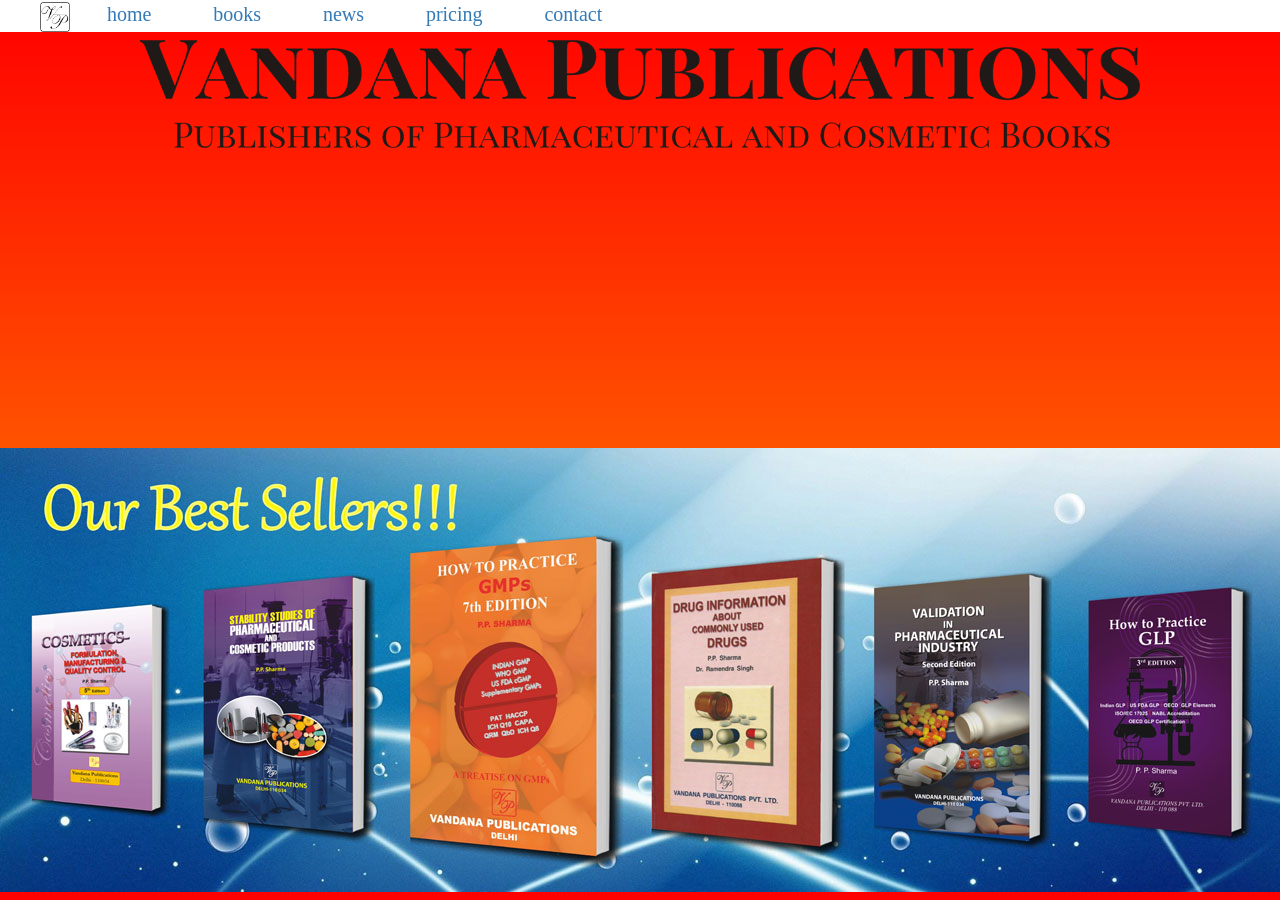
<file: home.html>
<!DOCTYPE html>
<html lang="eng">

<head>
    <meta charset="utf-8">
    <meta name="viewport" content="width=device-width, initial-scale=1.0">
    <title>vandana pub</title>

    <link rel="stylesheet" href="https://maxcdn.bootstrapcdn.com/bootstrap/3.4.0/css/bootstrap.min.css">

    <script src="https://ajax.googleapis.com/ajax/libs/jquery/3.4.1/jquery.min.js"></script>

    <script src="https://maxcdn.bootstrapcdn.com/bootstrap/3.4.0/js/bootstrap.min.js"></script>

    <link rel="stylesheet" href="https://cdnjs.cloudflare.com/ajax/libs/font-awesome/4.7.0/css/font-awesome.min.css">

    <link rel="stylesheet" href="vp.css">
    <script>
        var width = screen.width;
        if (width < 1054){
        document.getElementById("logo").width = width;
        }
    </script>
</head>

<body style="background:linear-gradient(red,orange) ;" >
   
    <nav>
        <ul class="menu">
            <img src="logo.png" width="30" height="30">
            <li class="links"><a href="home.html">home</a></li>
            <li class="links"><a href="books.html">books</a></li>
            <li class="links"><a href="news.html">news</a></li>
            <li class="links"><a href="pricing.html">pricing</a></li>
            <li class="links"><a href="contact.html">contact</a></li>
    
        </ul>
       </nav>
       <br>
       <br>
       <center>
       <img src="header.png" id="logo" >
       <br>
       <br>
       <br>
       <br>
       <br>
       <br>
       <br>
       <br>
       <br>
       <br>
       <br>
       <br>
       <br>
       <br>
       <br>
       <br>
       <img src="slide-img1.jpg">
       </center>

       

   

  </body>  
</html>
</file>
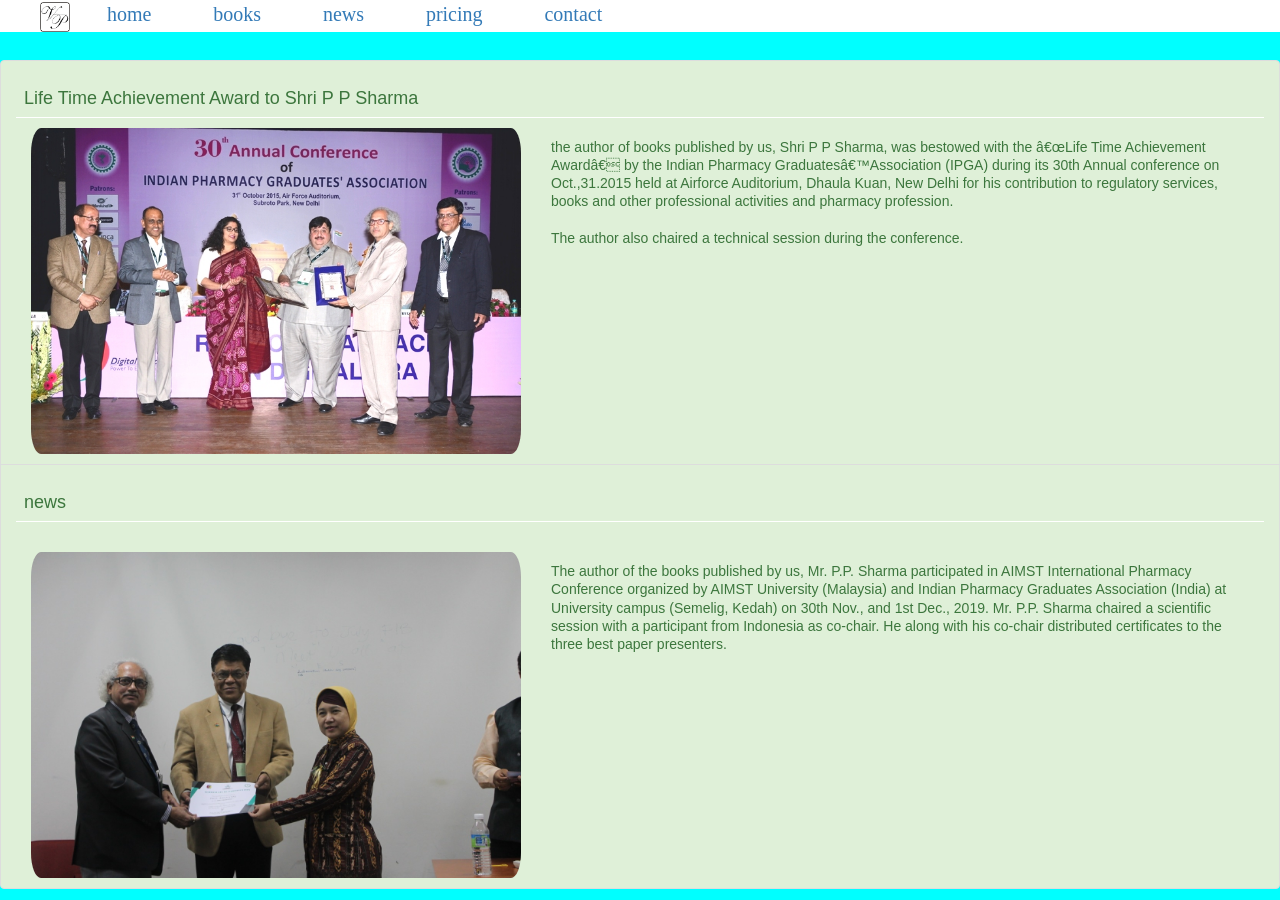
<file: news.html>
<html>
    <head>
        <meta charset="utf-8">
        <meta name="viewport" content="width=device-width, initial-scale=1.0">
        <title>vandana pub</title>
    
        <link rel="stylesheet" href="https://maxcdn.bootstrapcdn.com/bootstrap/3.4.0/css/bootstrap.min.css">
    
        <script src="https://ajax.googleapis.com/ajax/libs/jquery/3.4.1/jquery.min.js"></script>
    
        <script src="https://maxcdn.bootstrapcdn.com/bootstrap/3.4.0/js/bootstrap.min.js"></script>
    
        <link rel="stylesheet" href="https://cdnjs.cloudflare.com/ajax/libs/font-awesome/4.7.0/css/font-awesome.min.css">
    
        <link rel="stylesheet" href="vp.css">
    </head>
    <body>
        <nav>
            <ul class="menu">
                <img src="logo.png" width="30" height="30">
                <li class="links"><a href="home.html">home</a></li>
                <li class="links"><a href="books.html">books</a></li>
                <li class="links"><a href="news.html">news</a></li>
                <li class="links"><a href="pricing.html">pricing</a></li>
                <li class="links"><a href="contact.html">contact</a></li>
        
            </ul>
           </nav>
           <br>
       <br>
        <section class="news">
            <ul class="list-group">
        
            <li class="list-group-item list-group-item-success col-lg-12 col-md-12 col-sm-12 col-xs-12 environment_li" >
              <h4>Life Time Achievement Award to Shri P P Sharma</h4>
              <img src="14505062561448458645DSC_0600.jpg"  class="img-responsive col-lg-5 col-md-5 col-sm-5 col-xs-12" >
              <p class="list-group-item-text col-lg-7 col-md-7 col-sm-7 col-xs-12" > the author of books published by us, Shri P P Sharma, was bestowed with the â€œLife Time Achievement Awardâ€ by the Indian Pharmacy Graduatesâ€™Association (IPGA) during its 30th Annual conference on Oct.,31.2015 held at Airforce Auditorium, Dhaula Kuan, New Delhi for his contribution to regulatory services, books and other professional activities and pharmacy profession.
        <br> <br>
        The author also chaired a technical session during the conference.</p>
             </li>
            <li class="list-group-item list-group-item-success col-lg-12 col-md-12 col-sm-12 col-xs-12 environment_li" >
                <h4>news</h4>
                <br>
                <img src="IMG-20191206-WA0041.jpg"  class="img-responsive col-lg-5 col-md-5 col-sm-5 col-xs-12" >
                <p class="list-group-item-text col-lg-7 col-md-7 col-sm-7 col-xs-12" >The author of the books published by us, Mr. P.P. Sharma participated in  AIMST International Pharmacy Conference organized by AIMST University (Malaysia) and Indian Pharmacy Graduates Association (India) at University campus (Semelig, Kedah) on 30th Nov., and 1st Dec., 2019. Mr. P.P. Sharma chaired a scientific session with a  participant from  Indonesia as co-chair. He along with his co-chair  distributed certificates to the three best paper presenters.
                </p>
               </li>
        </ul>
            </section>  
    </body>
</html>
</file>
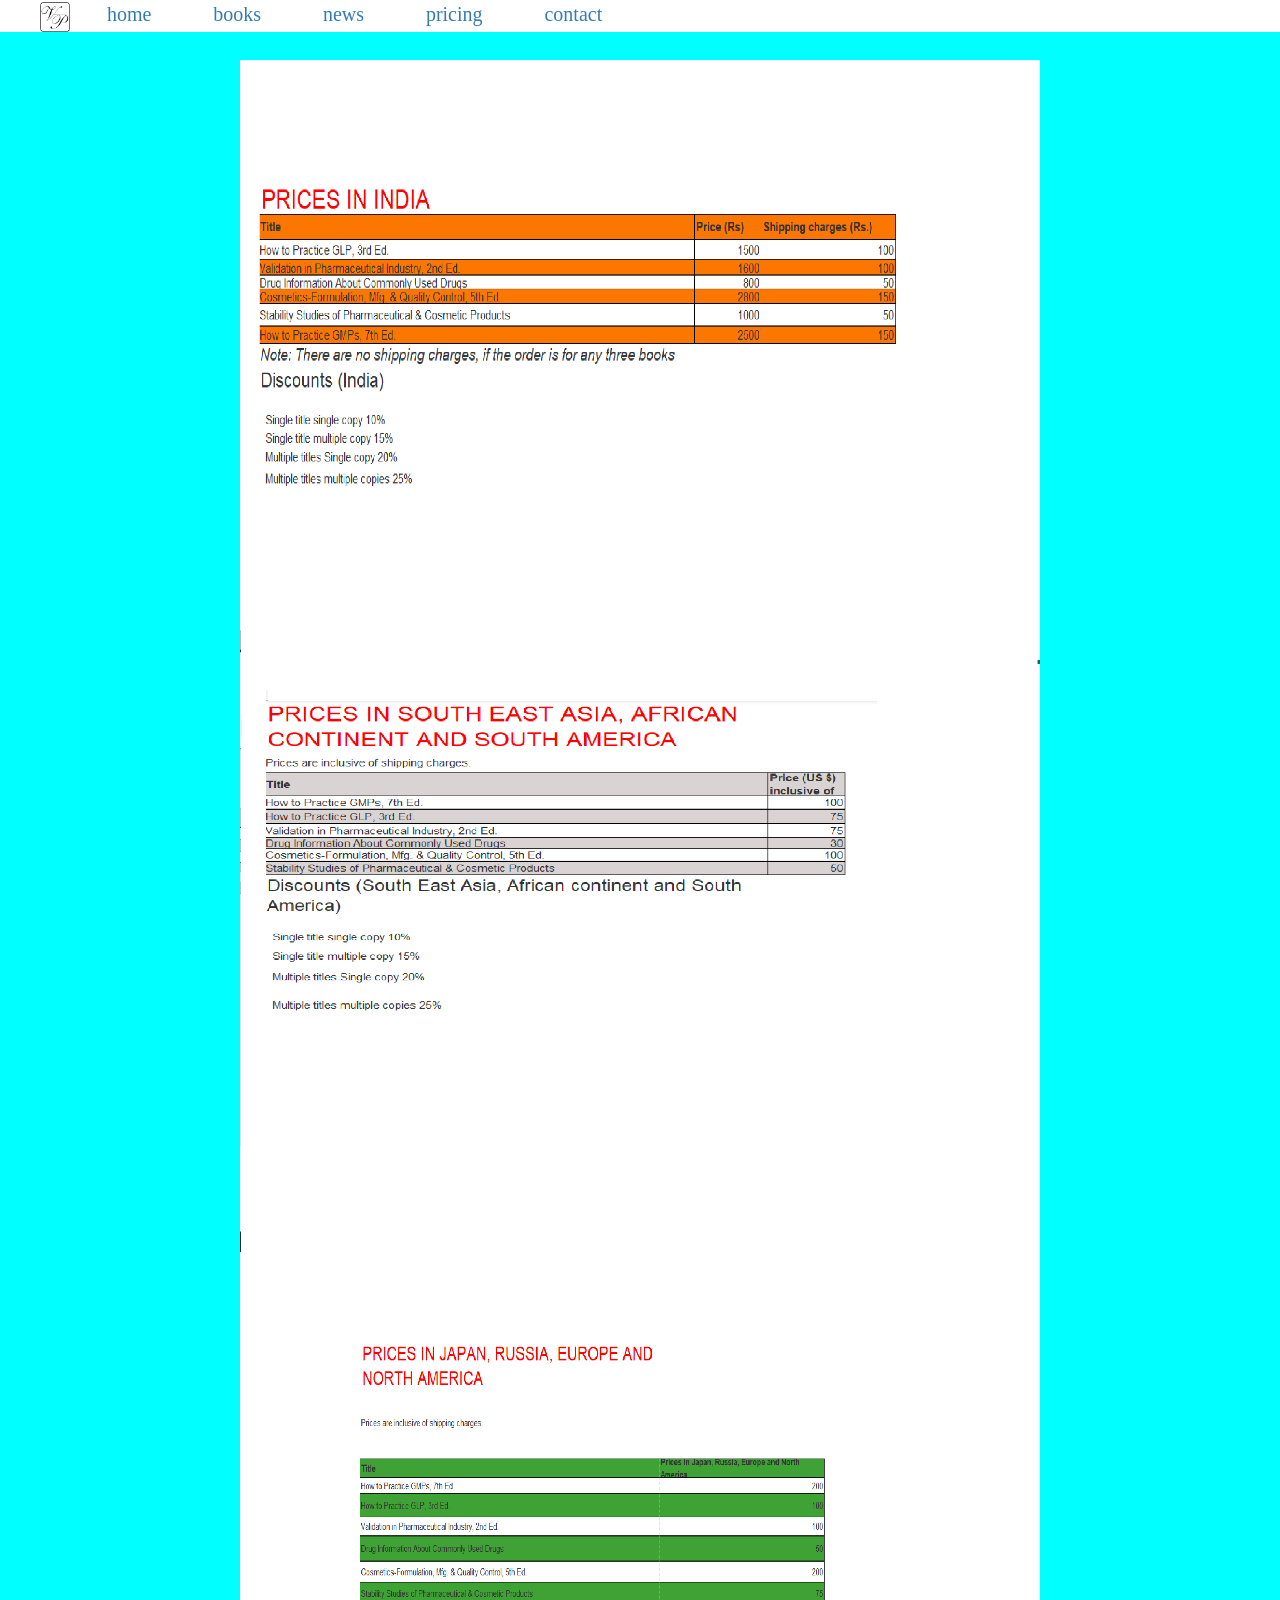
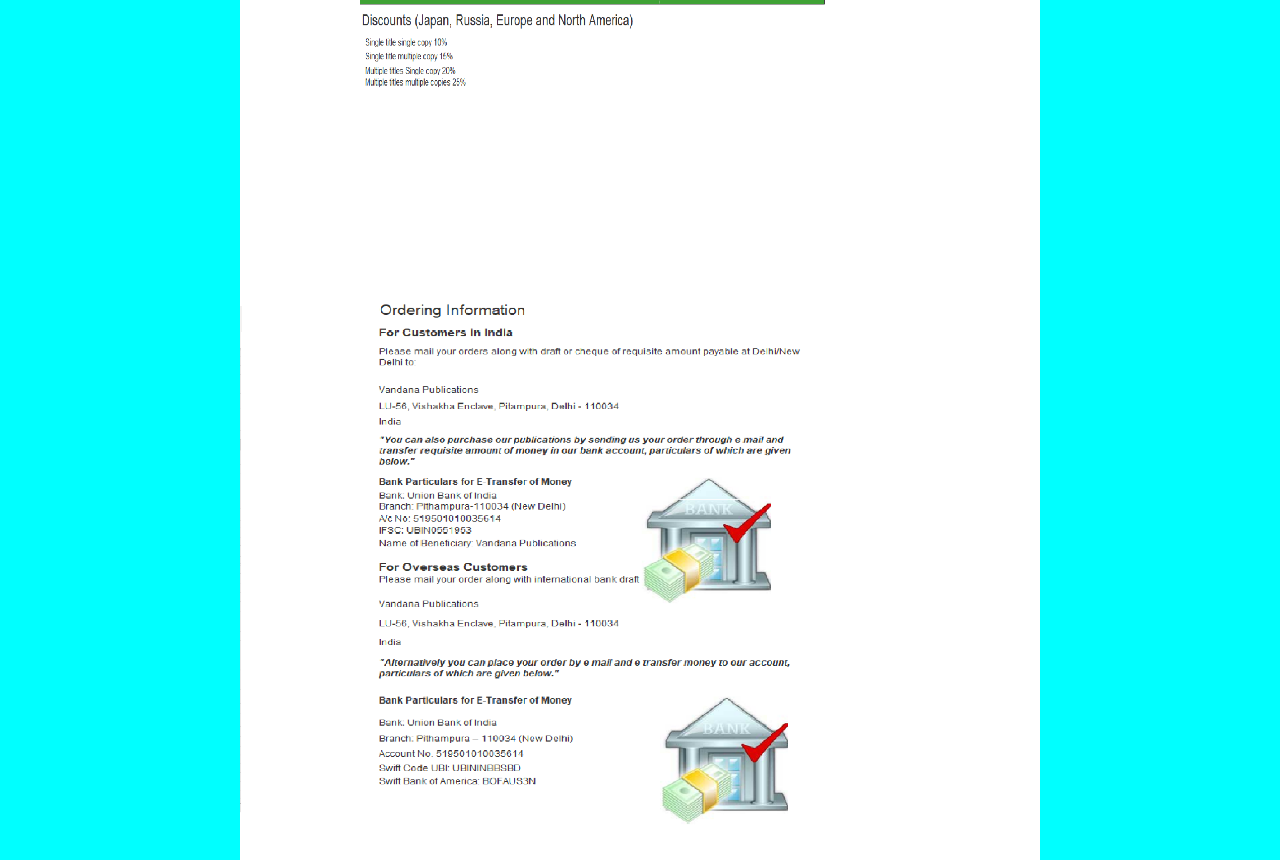
<file: pricing.html>
<!DOCTYPE html>
   <html lang="eng">
   
   <head>
       <meta charset="utf-8">
       <meta name="viewport" content="width=device-width, initial-scale=1.0">
       <title>vandana pub</title>
   
       <link rel="stylesheet" href="https://maxcdn.bootstrapcdn.com/bootstrap/3.4.0/css/bootstrap.min.css">
   
       <script src="https://ajax.googleapis.com/ajax/libs/jquery/3.4.1/jquery.min.js"></script>
   
       <script src="https://maxcdn.bootstrapcdn.com/bootstrap/3.4.0/js/bootstrap.min.js"></script>
   
       <link rel="stylesheet" href="https://cdnjs.cloudflare.com/ajax/libs/font-awesome/4.7.0/css/font-awesome.min.css">
   
       <link rel="stylesheet" href="vp.css">
   </head>
   
   <body>
    <nav>
        <ul class="menu">
            <img src="logo.png" width="30" height="30">
            <li class="links"><a href="home.html">home</a></li>
            <li class="links"><a href="books.html">books</a></li>
            <li class="links"><a href="news.html">news</a></li>
            <li class="links"><a href="pricing.html">pricing</a></li>
            <li class="links"><a href="contact.html">contact</a></li>
    
        </ul>
    </nav>
       <br>
       <br>
      
     
   
    <br>
   
    <section id="pricing">
        <center>
        <img src="prices in india.png" width="800" height="600">
        <img src="prices in seaacsa.png"width="800" height="600">
        <img src="prices in jpena.png"width="800" height="600">
        <img src="ordering information.png"width="800" height="600">
        </center>
    </section>

   
   
      
       
   </html>
</file>
<file: vp.css>
body{
    
    background-color: aqua;
}
a {
    text-decoration: none;
}

a:hover {
    font-size: 20px;
}

.book_info {
    background-color: greenyellow;
    margin-top: -20px;
}

.book{
 cursor: pointer;
background-color: aqua;
    margin-top: -10px;
}
space{
    background-color: aqua;
    width: 25%;
}
environment_li
{
  margin-top: 13px;
}

.environment_li h4
{
    border-bottom: 1px solid white;
    padding: 8px;
}

.environment_li img
{
  border-radius: 25px;
}

.environment_li p
{
  margin-top:10px;
}
.menu {
    position: fixed;
    background: white;
    width: 100%;
    margin-top: 0px;
    top: 0px;
    z-index: 10;
    
}

.links {
    display: inline;
    padding-left: 33px;
    padding-right: 25px;
    font-family: fantasy;
    font-size: 20px
}
.links:hover {
    font-size: 25px;
    text-decoration: underline;
}
</file>
